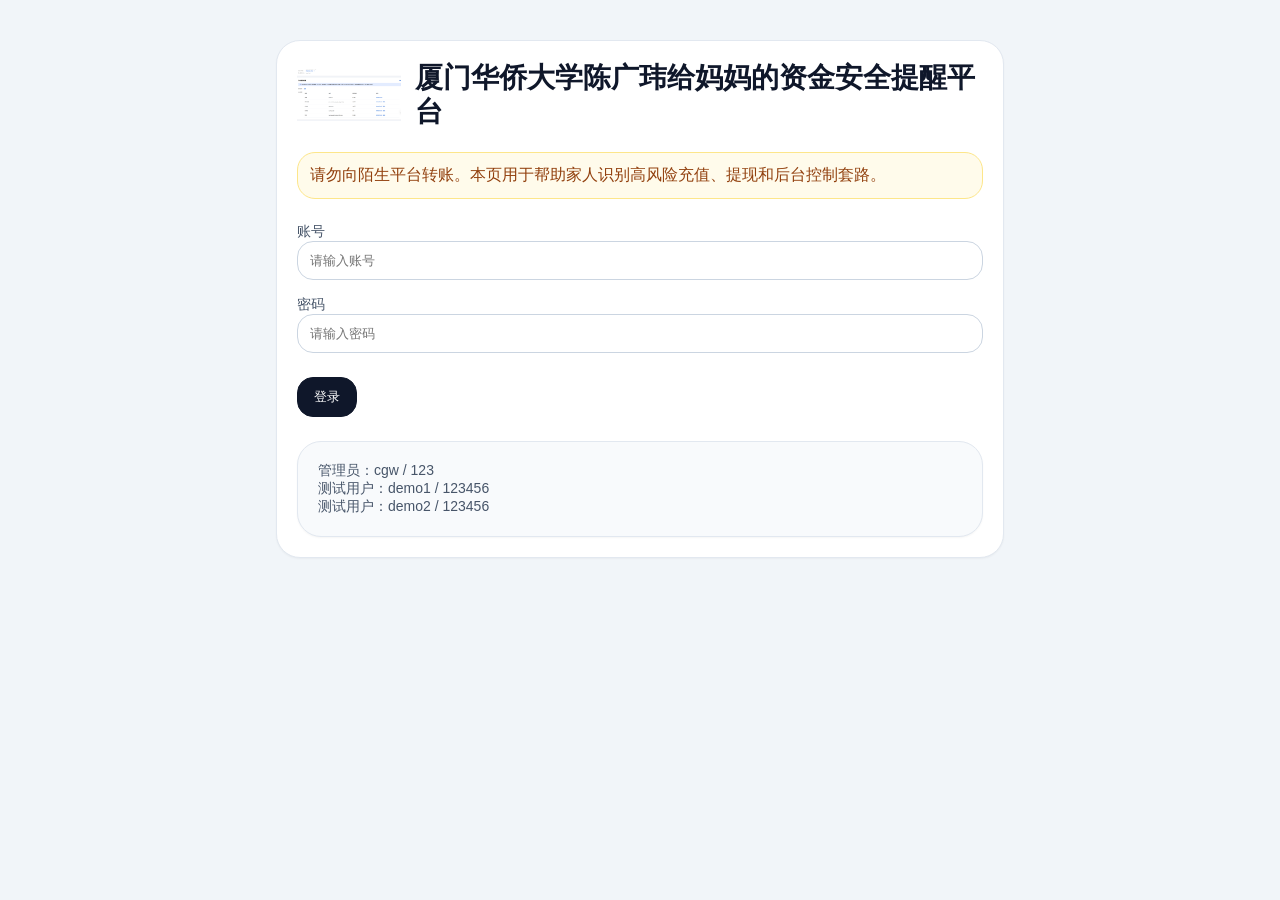
<file: admin.html>
<!doctype html><html lang="zh-CN"><head><meta charset="UTF-8"><meta name="viewport" content="width=device-width, initial-scale=1"><title>后台页</title><link rel="stylesheet" href="style.css"></head>
<body onload="loadAdminPage()"><div class="container">
<div class="card"><div class="header"><div class="title">后台管理页</div><button class="btn" onclick="logout()">退出登录</button></div></div>
<div id="adminMsg" class="small mt"></div>
<div class="card mt2"><div class="title" style="font-size:24px">申请列表</div><div id="requestsWrap" class="mt2"></div></div>
<div class="card mt2"><div class="title" style="font-size:24px">账户控制</div><div id="usersWrap" class="grid grid-2 mt2"></div></div>
</div>
<script src="https://static.cloudbase.net/cloudbase-js-sdk/latest/cloudbase.full.js"></script>
<script src="config.js"></script><script src="app.js"></script></body></html>
</file>
<file: style.css>
body{margin:0;font-family:Arial,"PingFang SC","Microsoft YaHei",sans-serif;background:#f1f5f9;color:#0f172a}
*{box-sizing:border-box} a{text-decoration:none;color:inherit}
.container{max-width:1100px;margin:0 auto;padding:16px}
.card{background:#fff;border:1px solid #e2e8f0;border-radius:24px;padding:20px;box-shadow:0 1px 2px rgba(0,0,0,.04)}
.banner{background:#fff1f2;border:1px solid #fecdd3;color:#881337;border-radius:24px;padding:18px}
.header{display:flex;align-items:center;gap:14px;flex-wrap:wrap;justify-content:space-between}
.header-left{display:flex;align-items:center;gap:14px}
.logo{height:52px;width:auto;object-fit:contain}
.title{font-size:28px;font-weight:700;line-height:1.2}
.grid{display:grid;gap:16px}.grid-2{grid-template-columns:repeat(2,minmax(0,1fr))}.grid-5{grid-template-columns:repeat(5,minmax(0,1fr))}
.input,select,textarea{width:100%;padding:11px 12px;border:1px solid #cbd5e1;border-radius:16px;background:#fff}
.btn{padding:10px 16px;border:1px solid #cbd5e1;border-radius:16px;background:#fff;cursor:pointer}
.btn-dark{background:#0f172a;color:#fff;border-color:#0f172a}
.small{font-size:14px;color:#475569}.muted{color:#64748b}.mt{margin-top:16px}.mt2{margin-top:24px}
.product-img{width:100%;height:220px;object-fit:cover;border-radius:18px;border:1px solid #e2e8f0}
.notice{background:#fffbeb;border:1px solid #fde68a;color:#92400e;border-radius:18px;padding:12px}
.table-item{border:1px solid #e2e8f0;background:#f8fafc;border-radius:18px;padding:14px}
.hidden{display:none}
@media (max-width: 900px){.grid-5,.grid-2{grid-template-columns:1fr}.title{font-size:22px}.logo{height:44px}}
</file>
